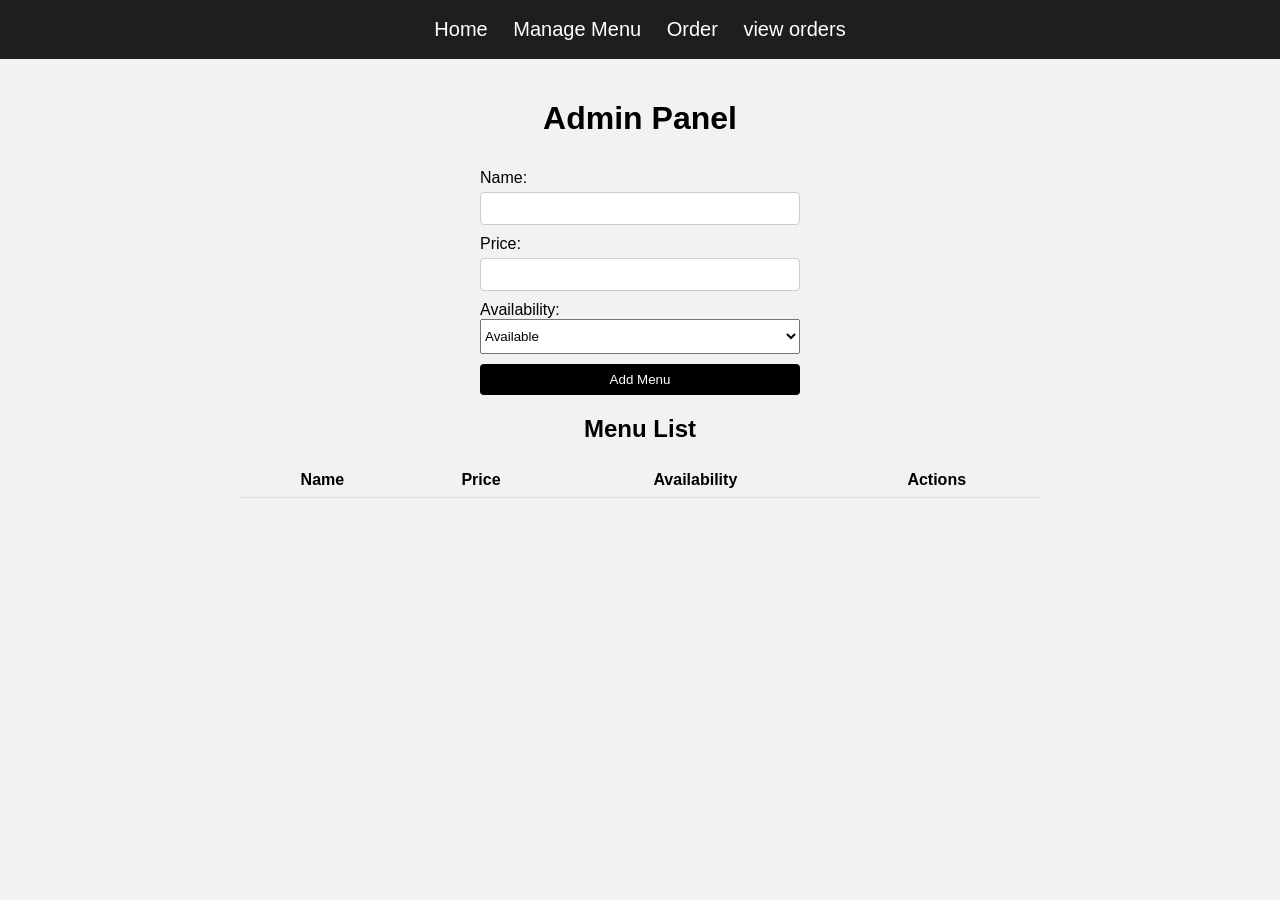
<file: templates/admin.html>
<!DOCTYPE html>
<html lang="en">
  <head>
    <meta charset="UTF-8" />
    <meta name="viewport" content="width=device-width, initial-scale=1.0" />
    <link rel="stylesheet" href="/static/nav.css" />
    <link rel="stylesheet" href="/static/admin.css" />
    <title>Admin Panel</title>
  </head>
  <body>
    <nav>
      <ul>
        <li><a href="index.html">Home</a></li>
        <li><a href="admin.html">Manage Menu</a></li>
        <li><a href="order.html">Order</a></li>
        <li><a href="view_orders.html">view orders</a></li>
      </ul>
    </nav>
    <div class="container">
      <h1>Admin Panel</h1>
      <form id="add-menu-form">
        <label for="name">Name:</label>
        <input type="text" id="name" name="name" required />

        <label for="price">Price:</label>
        <input type="number" id="price" name="price" required />

        <label for="availability">Availability:</label>
        <select id="availability" name="availability" required>
          <option value="true">Available</option>
          <option value="false">Not Available</option>
        </select>

        <button type="submit" style="background-color: black; color: white">
          Add Menu
        </button>
      </form>

      <h2>Menu List</h2>
      <table id="menu-table">
        <thead>
          <tr>
            <th>Name</th>
            <th>Price</th>
            <th>Availability</th>
            <th>Actions</th>
          </tr>
        </thead>
        <tbody>
          <!-- Menu items will be dynamically added -->
        </tbody>
      </table>
      <div id="updateModal" class="modal">
        <div class="modal-content">
          <span class="close">&times;</span>
          <h2>Update Menu Item</h2>
          <form id="updateForm">
            <label for="itemName">Name:</label>
            <input type="text" id="itemName" required />
            <label for="itemPrice">Price:</label>
            <input type="number" id="itemPrice" required />
            <label for="itemAvailability">Availability:</label>
            <input type="checkbox" id="itemAvailability" />
            <button type="submit">Update</button>
          </form>
        </div>
      </div>
    </div>
    <script src="static/admin.js"></script>
  </body>
</html>
</file>
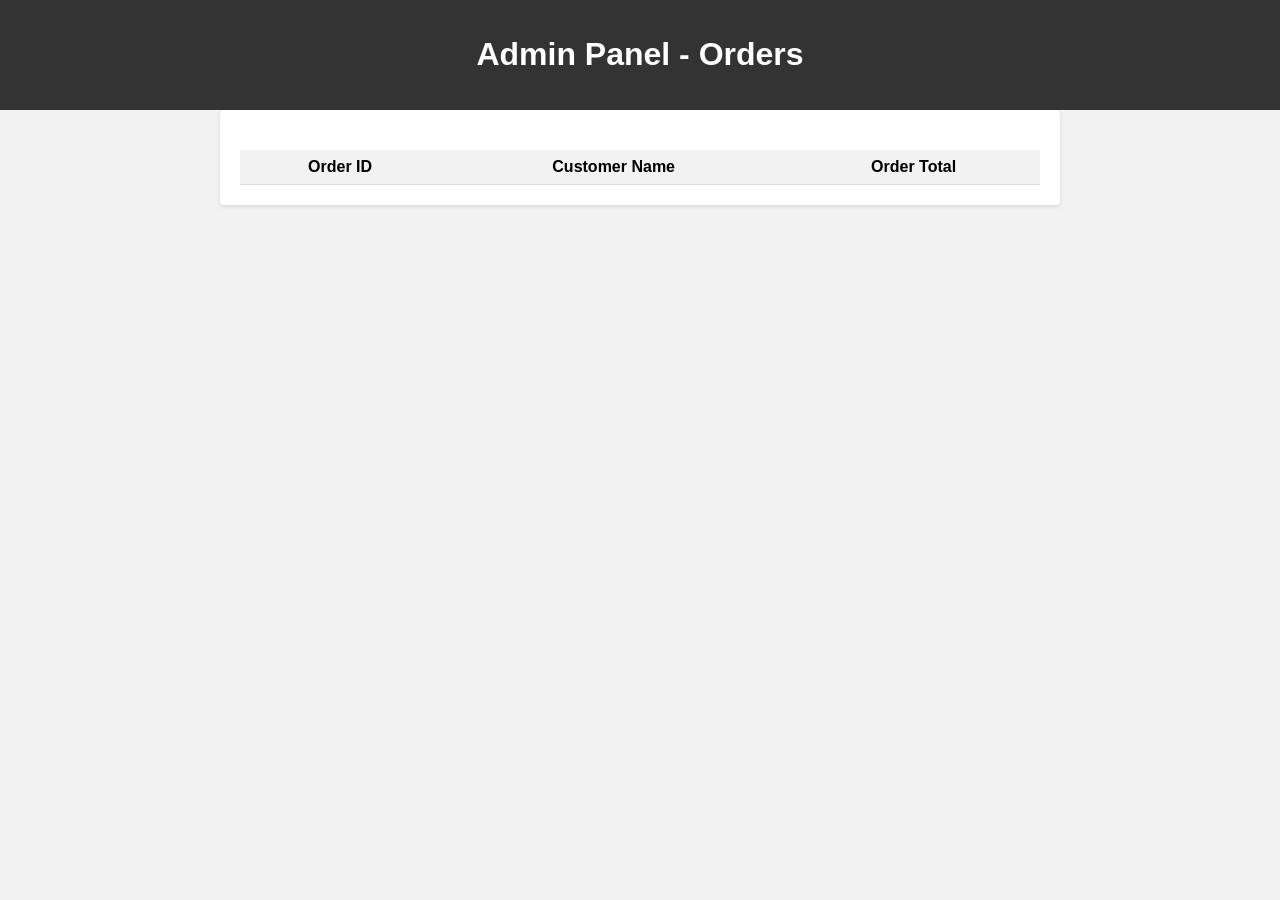
<file: templates/view_orders.html>
<!DOCTYPE html>
<html lang="en">
  <head>
    <meta charset="UTF-8" />
    <meta name="viewport" content="width=device-width, initial-scale=1.0" />
    <link rel="stylesheet" href="/static/view_orders.css" />
    <title>Admin Panel - Orders</title>
  </head>
  <body>
    <div class="navbar">
      <h1>Admin Panel - Orders</h1>
    </div>
    <div class="container">
      <table>
        <thead>
          <tr>
            <th>Order ID</th>
            <th>Customer Name</th>
            <th>Order Total</th>
            <!-- <th>Order Status</th> -->
          </tr>
        </thead>
        <tbody>
          <!-- Orders will be dynamically added here -->
        </tbody>
      </table>
    </div>
  </body>
  <script src="static/view_orders.js"></script>
</html>
</file>
<file: static/nav.css>
body {
  font-family: Arial, sans-serif;
  background-color: #f2f2f2;
  margin: 0;
  padding: 0;
}

/* Navbar styles */
nav {
  display: flex;
  justify-content: center;
  align-items: center;
  background-color: #1e1e20;
  color: white;
  padding: 18px;
  font-size: 20px;
}

nav ul {
  list-style-type: none;
  padding: 0;
  margin: 0;
}

nav ul li {
  display: inline-block;
  margin: 0 10px;
}

nav ul li a {
  text-decoration: none;
  color: white;
}

nav ul li a:hover {
  text-decoration: underline;
}
</file>
<file: static/admin.css>
.container {
  max-width: 800px;
  margin: 0 auto;
  padding: 20px;
}

h1 {
  text-align: center;
}

table {
  width: 100%;
  border-collapse: collapse;
  margin-top: 20px;
}

th,
td {
  padding: 8px;
  text-align: center;
  border-bottom: 1px solid #ddd;
}

th {
  background-color: #f2f2f2;
}

form {
  width: 40%;
  display: flex;
  flex-direction: column;
  margin: auto;
  margin-top: 20px;
}

#availability {
  height: 35px;
}

label {
  margin-top: 10px;
}

input[type="text"],
input[type="number"] {
  width: 100%;
  padding: 8px;
  border: 1px solid #ccc;
  border-radius: 4px;
  box-sizing: border-box;
  margin-top: 5px;
}

button[type="submit"],
button[type="button"] {
  padding: 8px;
  border: none;
  border-radius: 4px;
  cursor: pointer;
  margin-top: 10px;
}

button[type="submit"] {
  background-color: #4caf50;
  color: white;
}

button[type="button"] {
  background-color: #f44336;
  color: white;
}

button[type="submit"]:hover,
button[type="button"]:hover {
  opacity: 0.8;
}

/* Styles for the update modal */
.modal {
  display: none;
  position: fixed;
  z-index: 1;
  left: 0;
  top: 0;
  width: 100%;
  height: 100%;
  overflow: auto;
  background-color: rgba(0, 0, 0, 0.4);
}

.modal-content {
  background-color: #fefefe;
  margin: 15% auto;
  padding: 20px;
  border: 1px solid #888;
  width: 80%;
}

.close {
  color: #aaa;
  float: right;
  font-size: 28px;
  font-weight: bold;
  cursor: pointer;
}

.close:hover,
.close:focus {
  color: black;
  text-decoration: none;
  cursor: pointer;
}

h2 {
  text-align: center;
}
</file>
<file: static/view_orders.css>
/* CSS styles for the page */
 body {
   font-family: Arial, sans-serif;
   background-color: #f2f2f2;
   margin: 0;
   padding: 0;
 }

 .navbar {
   background-color: #333;
   color: #fff;
   padding: 15px;
   text-align: center;
 }

 .container {
   max-width: 800px;
   margin: 0 auto;
   padding: 20px;
   background-color: #fff;
   border-radius: 4px;
   box-shadow: 0 2px 4px rgba(0, 0, 0, 0.1);
 }

 h1 {
   text-align: center;
 }

 table {
   width: 100%;
   border-collapse: collapse;
   margin-top: 20px;
 }

 th,
 td {
   padding: 8px;
   text-align: center;
   border-bottom: 1px solid #ddd;
 }

 th {
   background-color: #f2f2f2;
 }
</file>
